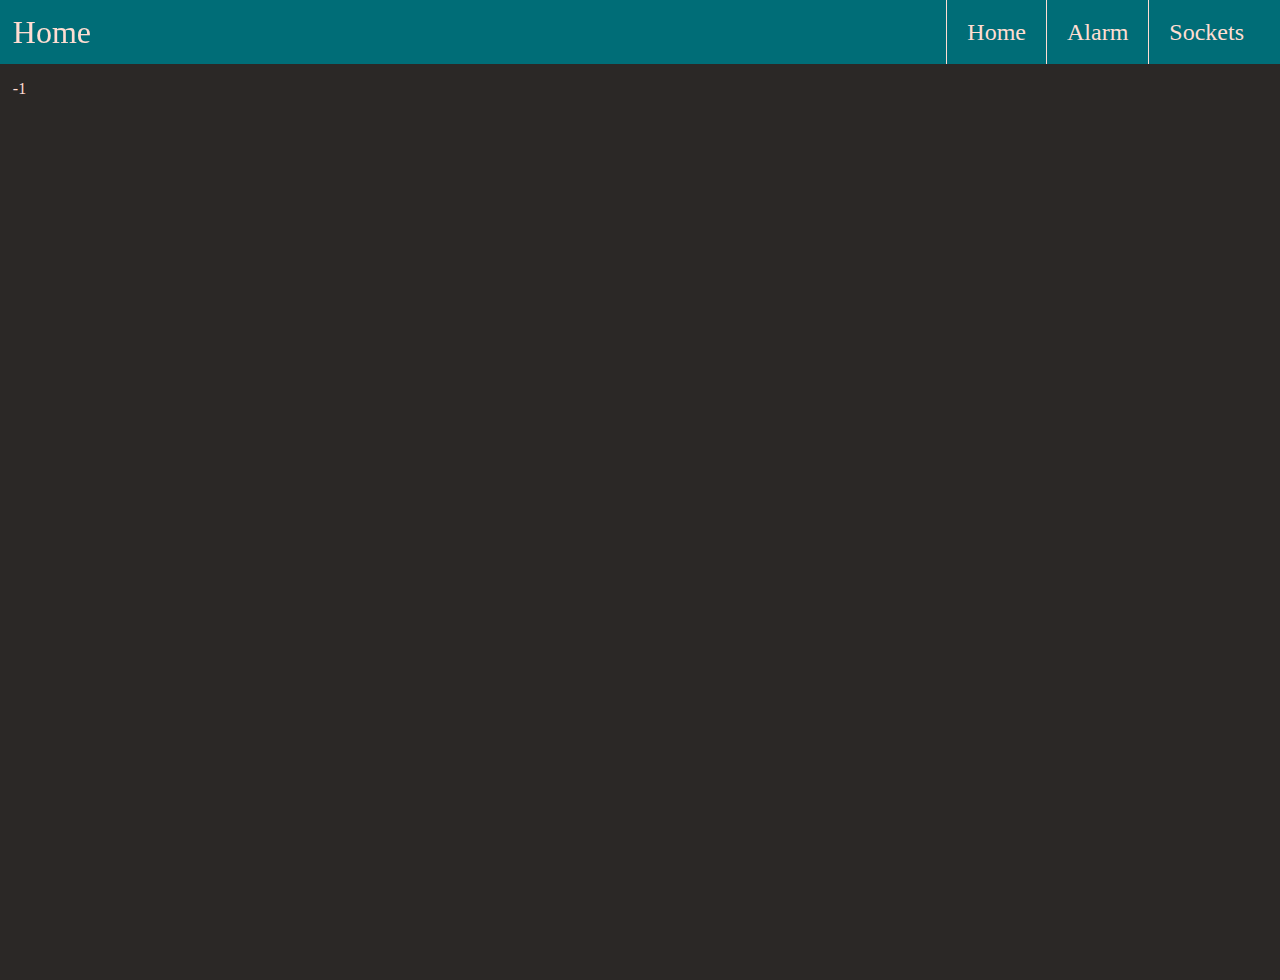
<file: public/index.html>
<!DOCTYPE html>
<html lang="en">

<head id="head">
  <script src="js/jquery-3.5.1.min.js"></script>
  <meta charset="UTF-8">
  <meta name="viewport" content="width=device-width, initial-scale=1.0">
  <meta name="description" content="Our Sweet Smart Home">
  <meta name="author" content="Dominik Arnold">
  <link rel="stylesheet" href="css/style.css" type="text/css">
  <script>
    var ip = "192.168.2.142:3000";
  </script>
  <title>Our Sweet Smart Home</title>
</head>

<body>
  <header id="header">
    <script>$("#header").load("header.html");</script>
  </header>
  <div id="content" class="content">
    <script>
      let output = "" -1;
      document.write(output)
      </script>
  </div>
</body>

</html>
<!DOCTYPE html>
</file>
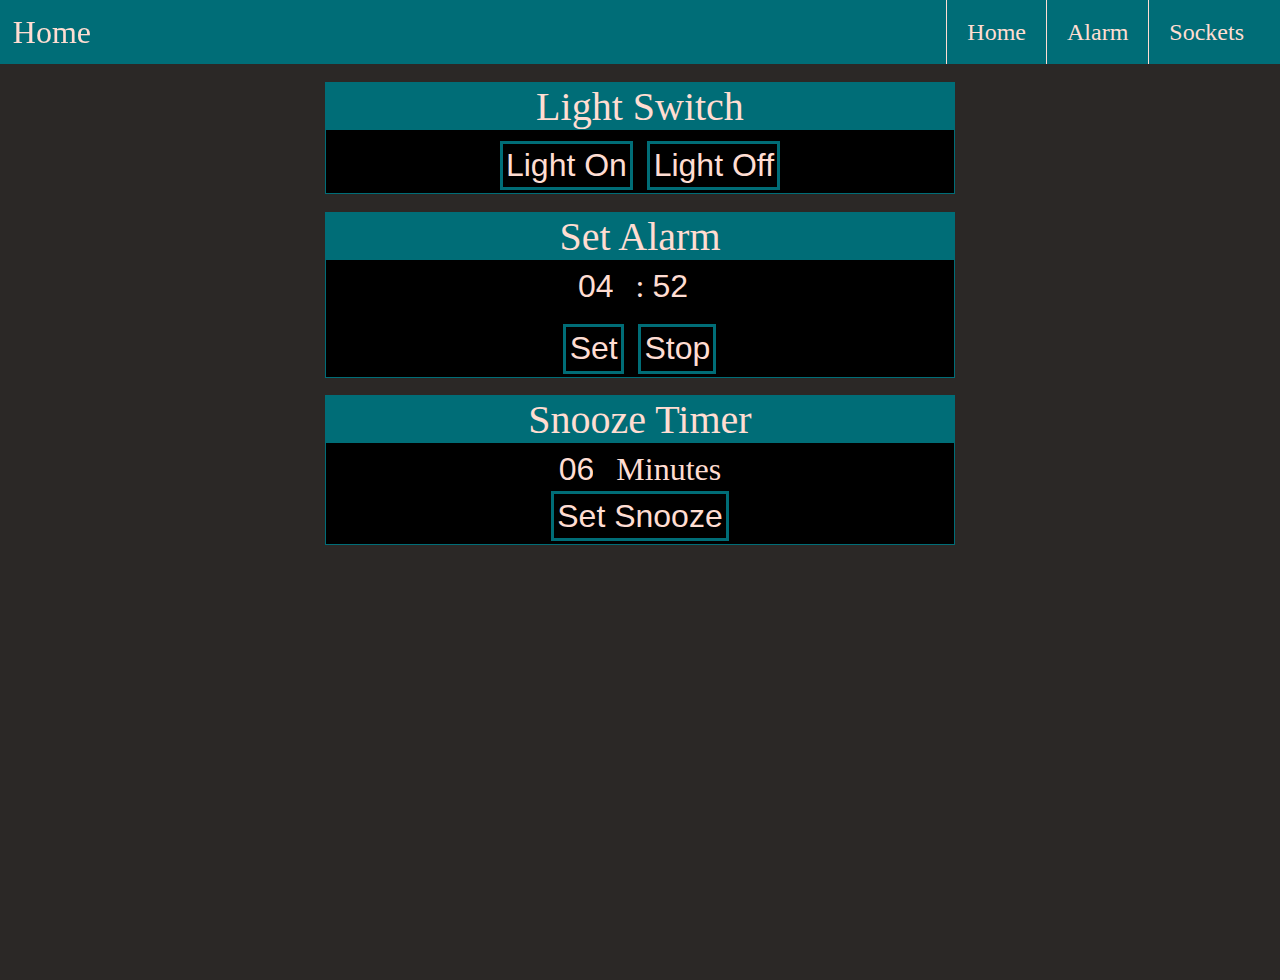
<file: public/alarm.html>
<!DOCTYPE html>
<html lang="en">

<head id="head">
    <link rel="stylesheet" href="css/alarm.css" type="text/css">
    <script src="js/jquery-3.5.1.min.js"></script>
    <meta charset="UTF-8">
    <meta name="viewport" content="width=device-width, initial-scale=1.0">
    <meta name="description" content="Our Sweet Smart Home">
    <meta name="author" content="Dominik Arnold">

    <link rel="stylesheet" href="css/style.css" type="text/css">

    <script>
        var ip = "192.168.2.142:3000";
    </script>


    <title>alarm</title>

</head>

<body>
    <header id="header">
        <script>$("#header").load("header.html");</script>
    </header>




    <div id="content" class="content">

        <div class="alarmform" id="socketbuttons">
            <p>Light Switch</p>
            <button onclick="turnOn()">Light On</button>
            <button onclick="turnOff()">Light Off</button>
        </div>

        <div class="alarmform" id="alarm">
            <p>Set Alarm</p>
            <div class="time">
                <input type="number" id="hours" value="06" maxlength="2" size="2" max="23" min="00" step="1">
                <span>:</span>
                <input type="number" id="minutes" value="30" maxlength="2" size="2" max="59" min="00">
            </div>
            <div class="buttons">
                <button onclick="setAlarm()">
                    Set
                </button>
                <button onclick="stopAlarm()">
                    Stop
                </button>
            </div>
        </div>
 
        <div class="alarmform" id="snooze">
            <p>Snooze Timer</p>
            <input type="number" id="snoozeInput" value="06" maxlength="2" size="2" max="99" min="00">
            <span>Minutes</span>
            <div class="buttons">
                <button onclick="setSnooze()">
                    Set Snooze
                </button>

            </div>
        </div>


        <script>
            const MESSAGE_TIME = 3000; // in ms    
            var hoursToSleep = 7.25;
            getWakeupTime();

            function turnOn() {
                $.ajax({
                    type: "GET",
                    url: "http://" + ip + "/api/socket/1/1",
                    success: function (result, textStatus) {
                    }
                });
            }
            function turnOff() {
                $.ajax({
                    type: "GET",
                    url: "http://" + ip + "/api/socket/1/0",
                    success: function (result) {

                    }
                });
            }
            function getWakeupTime() {
                let now = new Date();
                let wakeUp = new Date();
                wakeUp.setTime(now.getTime() + hoursToSleep * 60 * 60 * 1000);
                document.getElementById("hours").value = pad(wakeUp.getHours(), 2);
                document.getElementById("minutes").value = pad(wakeUp.getMinutes(), 2);
            }
            function pad(num, size) {
                var s = num + "";
                while (s.length < size) s = "0" + s;
                return s;
            }
            function setAlarm() {
                hours = document.getElementById("hours").value;
                minutes = document.getElementById("minutes").value;
                let now = new Date();
                let alarmDate = new Date();
                alarmDate.setHours(hours);
                alarmDate.setMinutes(minutes);
                alarmDate.setSeconds(0);
                if ((alarmDate.getTime() - now.getTime()) <= 0) {
                    alarmDate.setTime(alarmDate.getTime() + 86400000);
                }
                difference = (alarmDate.getTime() - now.getTime()) / 1000;
                sendMessage("The alarm will start in " + Math.round((difference / 3600) * 10) / 10 + " hours.",MESSAGE_TIME);
                $.ajax({
                    type: "GET",
                    url: "http://" + ip + "/api/alarm/set/" + difference,
                    success: function (result) {
                    }
                });
            }
            function stopAlarm() {
                sendMessage("The alarm was stopped.","");
                $.ajax({
                    type: "GET",
                    url: "http://" + ip + "/api/alarm/stop",
                    success: function (result) {
                    }
                });
            }
            function setSnooze() {
                snooze = document.getElementById("snoozeInput").value;
                sendMessage("The light will turn off in " + snooze / 1 + " minutes.",MESSAGE_TIME);
                $.ajax({
                    type: "GET",
                    url: "http://" + ip + "/api/socket/1/1/0",
                    success: function (result) {
                    }
                });

                $.ajax({
                    type: "GET",
                    url: "http://" + ip + "/api/socket/1/0/" + snooze * 60,
                    success: function (result) {
                    }
                });
            }
        </script>
    </div>

</body>

</html>

<!doctype html>
</file>
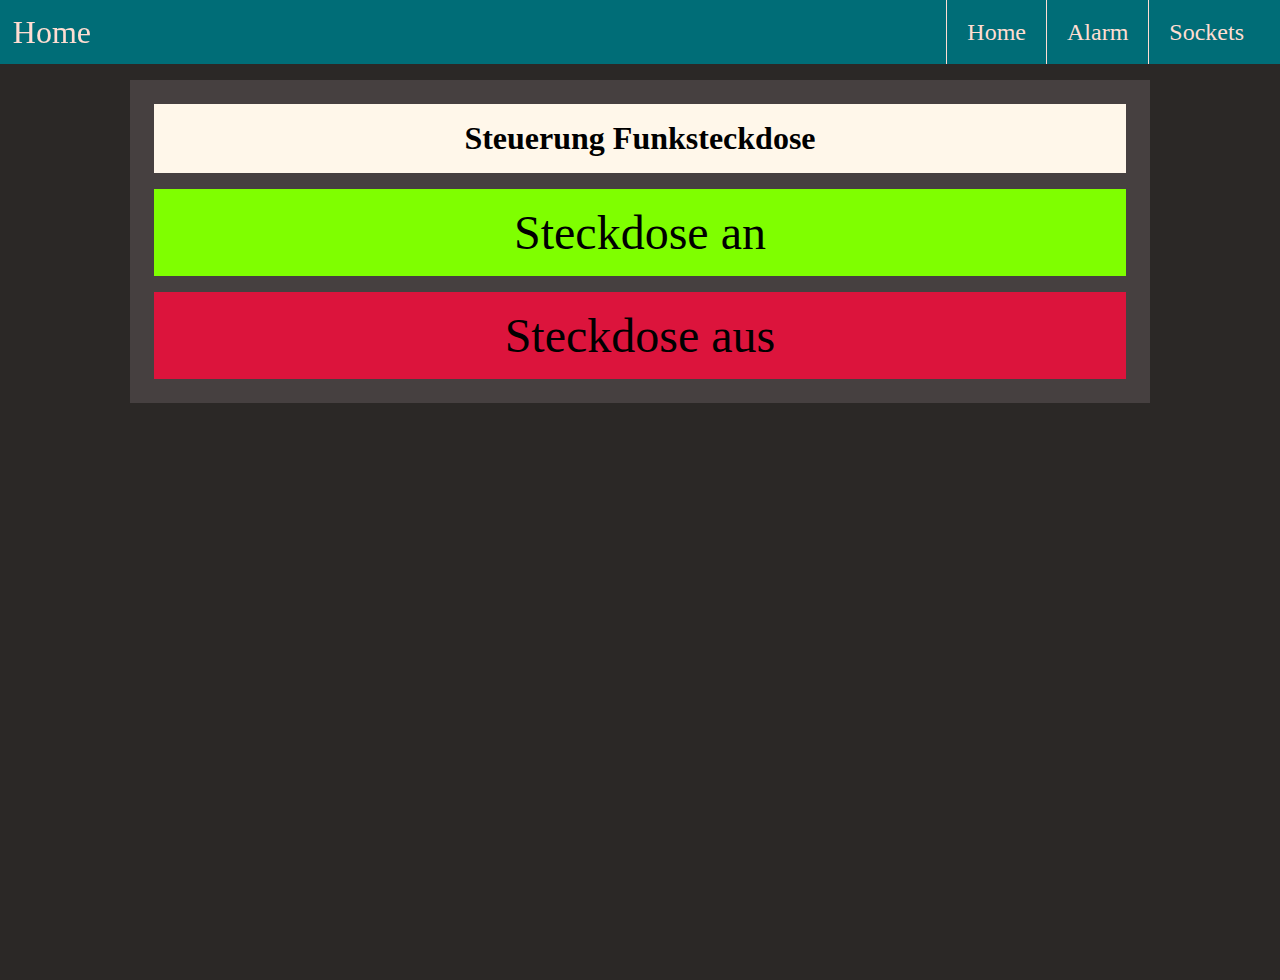
<file: public/sockets.html>
<!DOCTYPE html>
<html lang="en">

<head id="head">
    <link rel="stylesheet" href="css/sockets.css" type="text/css">
    <script src="js/jquery-3.5.1.min.js"></script>
    <meta charset="UTF-8">
    <meta name="viewport" content="width=device-width, initial-scale=1.0">
    <meta name="description" content="Our Sweet Smart Home">
    <meta name="author" content="Dominik Arnold">
    <link rel="stylesheet" href="css/style.css" type="text/css">
    <script>
        var ip = "192.168.2.142:3000";
    </script>
    <title>Our Sweet Smart Home</title>
</head>

<body>
    <header id="header">
        <script>$("#header").load("header.html");</script>
    </header>
    <div id="content" class="content">
        <div class="sockets">
            <h1 id="feedback">Steuerung Funksteckdose</h1>
            <nav>
                <ul>
                    <li>
                        <a href="#" class="on" onclick="turnOn()">Steckdose an</a>
                    </li>
                    <li>
                        <a href="#" class="off" onclick="turnOff()">Steckdose aus</a>
                    </li>
                </ul>
            </nav>
        </div>

        <script>
            var feedback = document.getElementById("feedback");
            function turnOn() {
                $.ajax({
                    type: "GET",
                    url: "http://" + ip + "/api/socket/1/1",
                    success: function (result, textStatus) {
                    }
                });
            }
            function turnOff() {
                $.ajax({
                    type: "GET",
                    url: "http://" + ip + "/api/socket/1/0",
                    success: function (result) {

                    }
                });
            }
        </script>
    </div>
</body>

</html>
<!DOCTYPE html>
</file>
<file: public/css/style.css>
* {
    --fontColor: #FFDDD2;
    --darkColor: #006D77;
    --highlightColor: #0091AD;
    --backgroundColor: #2b2826;
    margin: 0px;
    padding: 0px;
    color: var(--fontColor);
}

html { /* to avoid the scrollbar shift */
    overflow-y: scroll;
}

body {
    background-color: var(--backgroundColor);
    color:var(--fontColor) ;
}

.message{
    width: 100%;
    background-color: var(--darkColor);
    position: fixed;
    bottom: 30%;
    z-index: 1;
    text-align: center;
    font-size: 3rem;
}

/* ############################## Navigation ############################## */

header {
    background-color: var(--darkColor);
    height: 4rem;
    position: fixed;
    width: 100%;
    z-index: 1;
}

.logo {
    position: fixed;
    left: 1%;
    margin-top: 1rem;
    margin-bottom: 1rem;
    font-size: 2rem;
    line-height: 2rem;
}

nav .burger {
    cursor: pointer;
    position: fixed;
    right: 0.0rem;
    top: 0.0rem;
    margin: 0.45rem;
}

nav .burger div {
    width: 2.5rem;
    height: 0.3rem;
    margin: 0.5rem;
    background-color: var(--fontColor);
}

nav .cross {
    font-size: 3rem;
    color: var(--fontColor);
    cursor: pointer;
    position: fixed;
    right: 0.7rem;
    top: -0.25rem;
    margin: 0.25rem;
}

.nav-links {
    display: none;
    margin-top: 4rem;
    float: right;
    list-style: none;
    width: 80%;
    height: 4rem;
}

.nav-links li {
    border-top-width: 1px;
    border-top-color: var(--fontColor);
    border-top-style: solid;
    background: var(--darkColor);
}

.nav-links li a {
    display: block;
    line-height: 1.5rem;
    font-size: 1.5rem;
    text-decoration: none;
    color: var(--fontColor);
    padding: 0.75rem;
}

.nav-links li a:hover {
    background-color: var(--highlightColor);
}

.nav-active {
    display: inline-block;
}

.hide{
    display: none;
}
.blur{
    filter: blur(1rem);
    -webkit-filter: blur(1rem);
}

@media screen and (min-width:768px) {
    nav .burger {
        display: none;
    }
    nav .cross{
        display: none;
    }
    .nav-links {
        width: auto;
        display: block;
        margin-top: 0px;
        margin-right: 1rem;
        height: 4rem;
    }
    .nav-links li {
        display: inline-block;
        border-top: none;
        border-left-style: solid;
        border-left-width: 1px;
        border-left-color: var(--fontColor);
    }
    .nav-links li a {
        display: block;
        padding: 1.25rem;
    }
}

.content {
    position: absolute;
    margin-top: 5rem;
    margin-left: 1%;
    width: 98%;
    margin-right: 1%;
    height: 100%;
}
</file>
<file: public/css/alarm.css>
.content{
    display: block;
    text-align: center;
}
.alarmform {
    display: blocks;
    text-align: center;
    clear: both;
    font-size: 2rem;
    background-color: black;
    border: var(--darkColor);
    border-style: solid;
    border-width: 0.1rem;
    margin: 0.1rem;
    margin-bottom: 1rem;
}
@media screen and (min-width:768px) {
.alarmform{
    width: 50%;
    display: inline-block;
}
}

.alarmform p{
    text-align: center;
    font-size: 2.5rem;
    margin-bottom: 0.5rem;
    background-color: var(--darkColor);
}

.alarmform .time {
    text-align: center;
    margin-bottom: 1rem;
}

.alarmform .sock {
    text-align: center;
    margin-bottom: 1rem;
}

.alarmform input {
    display: inline;
    font-size: inherit;
    background-color: black;
    border:none;
    width: 3.1rem;
}

.alarmform .buttons{
    display: block;
    text-align: center;
}
.alarmform button {
    display: inline;
    margin: auto;
    font-size: inherit;
    background-color: black;
    border: var(--darkColor);
    border-style: solid;
    border-width: 0.2rem;
    padding: 0.2rem;
    margin: 0.2rem;
}
.alarmform button:hover{
    background-color:var(--highlightColor);
    cursor: pointer;
}
</file>
<file: public/css/sockets.css>
.sockets{
    padding: 0.5rem;
    width: 80%;
    margin: auto;
    background-color: rgb(70, 64, 64);
}
.sockets h1{
    color: black;
    text-align: center;
    margin-bottom: 2rem;
    margin: 1rem;
    padding:1rem;
    background-color: rgb(255, 247, 234);
}
.sockets ul{
    list-style: none;
}
.sockets li a{
    display: block;
text-decoration: none;
text-align: center;
font-size: 3em;
margin: 1rem;
margin-top: 1rem;
padding-top: 1rem;
padding-bottom: 1rem;
color: black;
}

.sockets .on {
    background-color: chartreuse;
}
.sockets .off{
    background-color: crimson;
}
</file>
